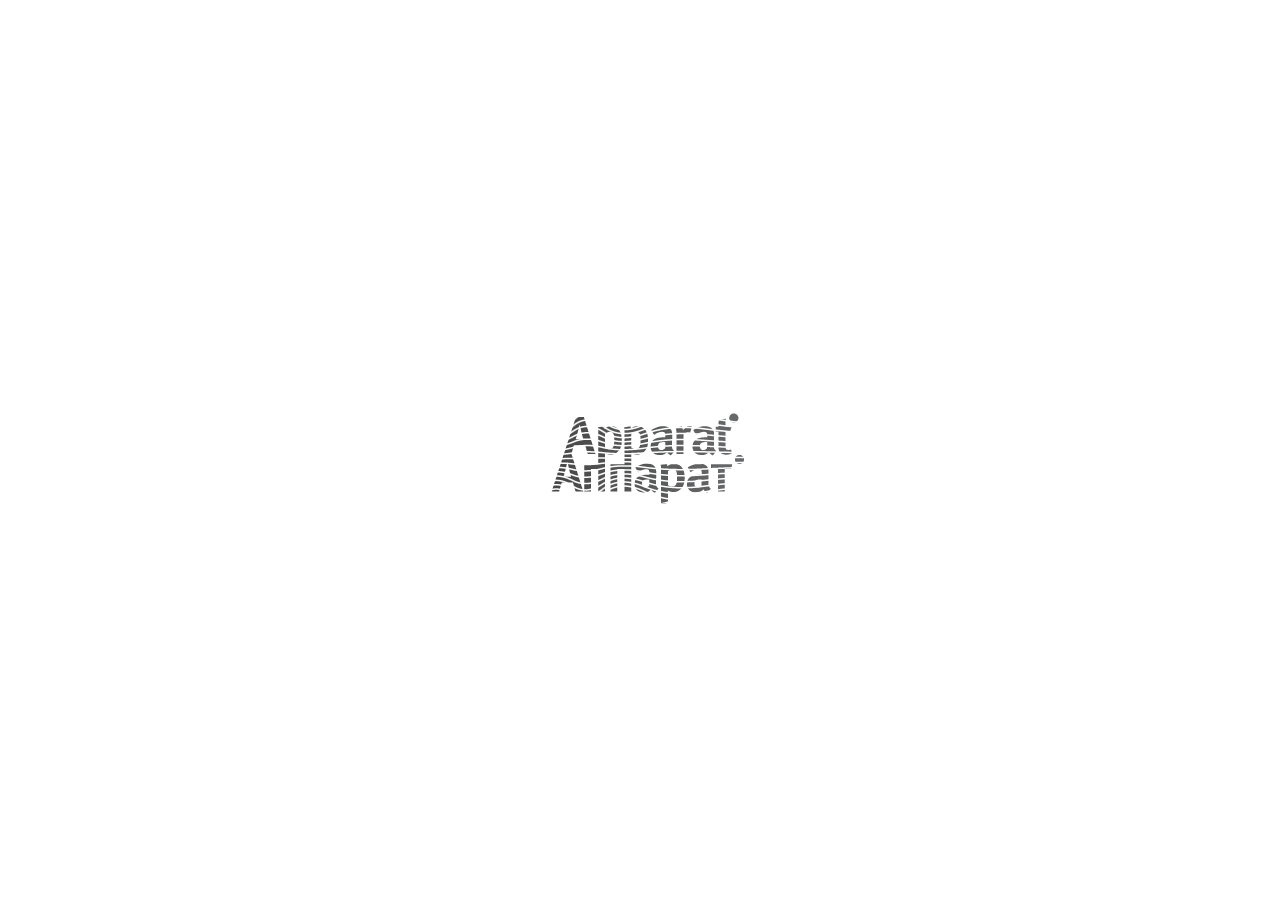
<file: index.html>
<!DOCTYPE HTML>
<html lang="en-US">
<head>
	<meta charset="UTF-8">
	<title>Apparat Bureau on GitHub</title>
	<link rel="stylesheet" href="css/layout.css" media="all" />      
</head>
<body>
	<div id="b-logo">
		<a href="http://apparat.ws" title=""><img src="i/apparatLogo.png" title="Дизайн-бюро «Аппарат». Простота&nbsp;—&nbsp;залог успеха" alt="Аппарат"></a>
	</div>
	
	<script charset="utf-8" src="js/jquery.min.js"></script>
	<script charset="utf-8">
	var lTimer,
		logo = $('#b-logo');
	function centerLogo() {
		var wh = $(document).height(),
			ww = $(document).width(),
			lh = logo.height(),
			lw = logo.width();
		logo.css({'left':((ww-lw)/2), 'top':(wh-lh)/2});
		}	
	function moveLogoBack(){
		var logoBackX = logo.css('background-position');
		console.log(logoBackX);
		logoBackX = logoBackX.split(' ');
		logoBackX = parseFloat(logoBackX[0].substring(0, logoBackX[0].length - 1));
		logoBackX += 0.25;
		logo.css('background-position', logoBackX + '% -1px');
		lTimer = setTimeout(function(){moveLogoBack();}, 100);
	}
	function logoStart(){
		lTimer = setTimeout(function(){moveLogoBack()}, 100);
	}
	$(document).ready(function(){
		centerLogo();
		logoStart();
		$(window).resize(function(){
			centerLogo();
		});
	});
	</script>
	
</body>
</html>
</file>
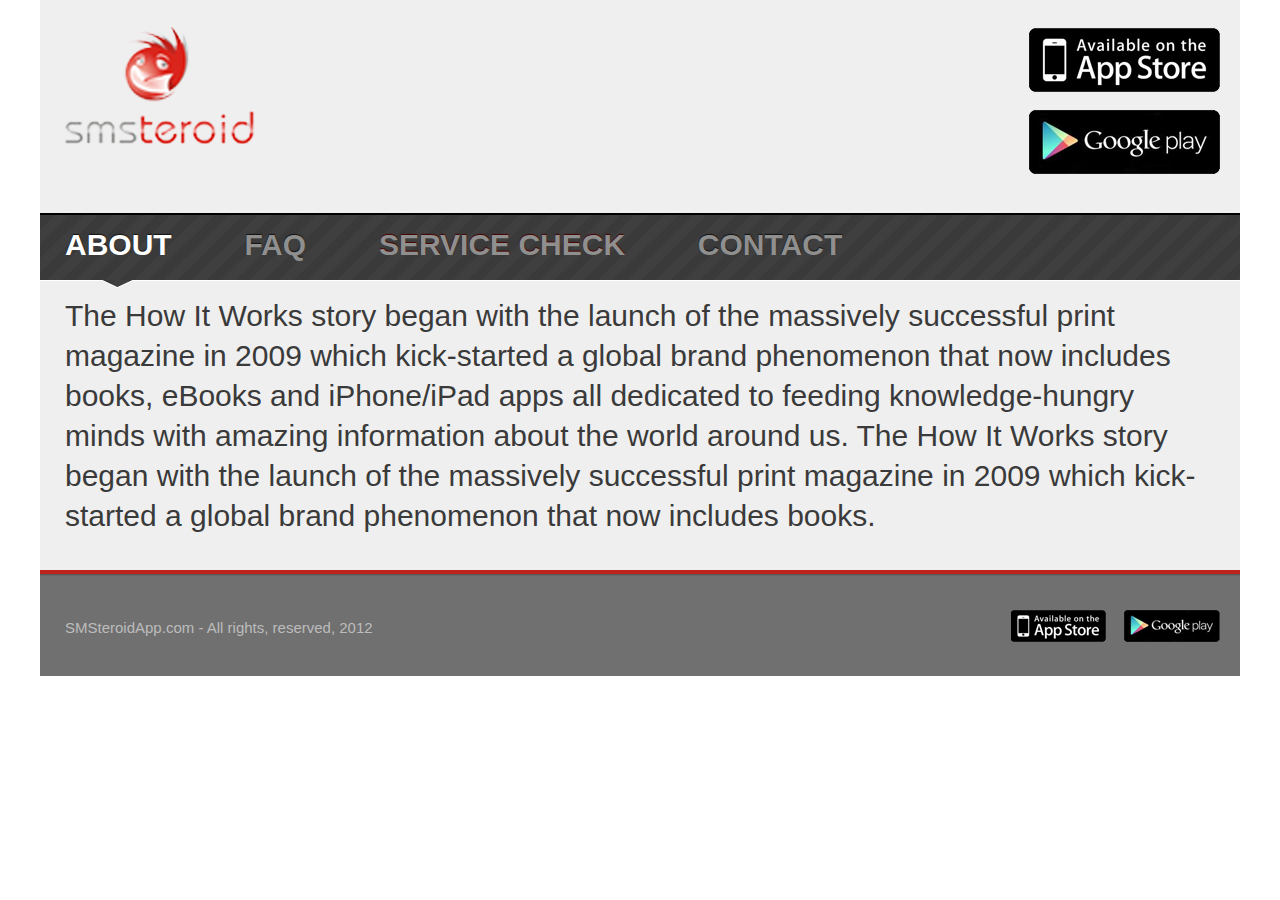
<file: smsteroid/index.html>
<!DOCTYPE HTML>
	<!--[if lt IE 7 ]> <html lang="en" class="no-js ie6"> <![endif]-->
	<!--[if IE 7 ]>    <html lang="en" class="no-js ie7"> <![endif]-->
	<!--[if IE 8 ]>    <html lang="en" class="no-js ie8"> <![endif]-->
	<!--[if IE 9 ]>    <html lang="en" class="no-js ie9"> <![endif]-->
	<!--[if (gt IE 9)|!(IE)]><!--><html lang="en" class="no-js"><!--<![endif]-->
<head>
	<meta charset="utf-8" />
	<meta http-equiv="X-UA-Compatible" content="IE=edge,chrome=1" />
	<meta name="description" content="" />
	<meta name="author" content="" />
	<meta name="viewport" content="width=device-width, initial-scale=1.0">

	<title>SMS Teroid - About</title>
    
    <link rel="stylesheet" href="css/reset.css" media="all" />
    <link rel="stylesheet" href="css/selects.css" media="all" />   
	<link rel="stylesheet" href="css/layout.css" media="all" />       
	<link rel="stylesheet" href="css/typography.css" media="all" />
	

	<link rel="shortcut icon" type="image/x-icon" href="favicon.ico" />
	<link rel="apple-touch-icon" href="touch-icon-iphone.png" />
	<link rel="apple-touch-icon" sizes="72x72" href="touch-icon-ipad.png" />
	<link rel="apple-touch-icon" sizes="114x114" href="touch-icon-iphone4.png" />

	<script src="js/html5.js"></script>

</head>

<body>
  <div id="b-wrapper">
  		<div id="b-layout">
  			<header class="b-header">
  				<div class="b-logo">
  					<img class="b-logo__img" src="i/logo.png" alt="Logo" />
  				</div>
  				<a class="b-header__appStoreBtn" href="#" title=""></a>
  				<a class="b-header__googlePlayBtn" href="#" title=""></a>
  			</header><!-- /end .b-header -->
  			<nav class="b-mainNav">
  				<ul class="b-mainNav__list">
  					<li class="b-mainNav-list_item m-active_item" data-page="about">
  						<a class="b-mainNav-list_link" href="#" title="">ABOUT</a>
  						<i class="b-mainNav-active_corner"></i>
  					</li>
  					<li class="b-mainNav-list_item" data-page="faq">
  						<a class="b-mainNav-list_link" href="#" title="">FAQ</a>
  						<i class="b-mainNav-active_corner"></i>
  					</li>
  					<li class="b-mainNav-list_item" data-page="service">
  						<a class="b-mainNav-list_link m-serviceCheck_link" href="#" title="">SERVICE CHECK</a>
  						<i class="b-mainNav-active_corner"></i>
  					</li>
  					<li class="b-mainNav-list_item" data-page="contact">
  						<a class="b-mainNav-list_link" href="#" title="">CONTACT</a>
  						<i class="b-mainNav-active_corner"></i>
  					</li>
  				</ul>
  			</nav><!-- /end .b-mainNav -->
  			<section class="b-mainContent">
  				<div class="b-aboutContainer m-mainContent_containers">
  					<p class="b-aboutContainer_text">The How It Works story began with the launch of the massively successful print magazine in 2009 which kick-started a global brand phenomenon that now includes books, eBooks and iPhone/iPad apps all dedicated to feeding knowledge-hungry minds with amazing information about the world around us. The How It Works story began with the launch of the massively successful print magazine in 2009 which kick-started a global brand phenomenon that now includes books.</p>
  				</div><!-- /end .b-aboutContainer -->
  				
	            <div class="b-faqContainer m-mainContent_containers">
	                <a class="b-faqContainer__link" href="" title="">How it works?</a>
	                <div class="m-clear"></div>
	                <p class="b-faqContainer_text">The How It Works story began with the launch of the massively successful print magazine in 2009 which kick-started a global brand phenomenon that now includes books, eBooks and iPhone/iPad apps all dedicated to feeding knowledge-hungry minds with amazing information about the world around us.</p>
	                
	                <a class="b-faqContainer__link" href="" title="">Can I pay?</a>
	                <div class="m-clear"></div>
	                <p class="b-faqContainer_text">The How It Works story began with the launch of the massively successful print magazine in 2009 which kick-started a global brand phenomenon that now includes books, eBooks and iPhone/iPad apps all dedicated to feeding knowledge-hungry minds with amazing information about the world around us.</p>
	                
	                <a class="b-faqContainer__link" href="" title="">Who is who?</a>
	                <div class="m-clear"></div>
	                <p class="b-faqContainer_text">The How It Works story began with the launch of the massively successful print magazine in 2009 which kick-started a global brand phenomenon that now includes books, eBooks and iPhone/iPad apps all dedicated to feeding knowledge-hungry minds with amazing information about the world around us.</p>
	                
	                <a class="b-faqContainer__link" href="" title="">Can I pay?</a>
	                <div class="m-clear"></div>
	                <p class="b-faqContainer_text">The How It Works story began with the launch of the massively successful print magazine in 2009 which kick-started a global brand phenomenon that now includes books, eBooks and iPhone/iPad apps all dedicated to feeding knowledge-hungry minds with amazing information about the world around us.</p>
	                
	                <a class="b-faqContainer__link" href="" title="">Who is who?</a>
	                <div class="m-clear"></div>
	                <p class="b-faqContainer_text">The How It Works story began with the launch of the massively successful print magazine in 2009 which kick-started a global brand phenomenon that now includes books, eBooks and iPhone/iPad apps all dedicated to feeding knowledge-hungry minds with amazing information about the world around us.</p>
	            </div><!-- /end .b-faqContainer -->
	            
	            <form class="b-contactsContainer m-mainContent_containers" action="" method="post">
	                <p class="b-contacts__name">
	                 <label class="b-contacts__label" for="name">NAME</label>
	                 <input class="b-contacts__input" id="name" type="text" name="name" />
	                </p>
	                <p class="b-contacts__email">
	                 <label class="b-contacts__label" for="email">EMAIL</label>
	                 <input class="b-contacts__input m-error_input" id="email" type="email" name="name" />
	                </p>
	                <p class="b-contacts__subject">
	                 <label class="b-contacts__label" for="subject">SUBJECT</label>
	                 <input class="b-contacts__input" id="subject" type="text" name="name" />
	                </p>
	                <p class="b-contacts__message">
	                 <label class="b-contacts__label" for="message">MESSAGE</label>
	                 <input class="b-contacts__input" id="message" type="text" name="name" />
	                </p>
	                <a class="b-sendContacts__btn" href="#" title="">SEND</a>
	            </form><!-- /end .b-serviceCheckContainer -->
	            
	            <div class="b-serviceCheckContainer m-mainContent_containers">
	                <label class="registerSms__label">Can I register for SMS service in:</label>
	                
	                <div class="b-select-container">
	                	<p class="b-registerSms__select">
		                  <select id="registerSms" name="test" class="select">
		                    <option selected="selected">RUSSIA (+7)</option>
		                    <option>RUSSIA (+7)</option>
		                    <option>RUSSIA (+7)</option>
		                    <option>RUSSIA (+7)</option>
		                    <option>RUSSIA (+3)</option>
		                    <option>RUSSIA (+7)</option>
		                    <option>RUSSIA (+7)</option>
		                    <option>RUSSIA (+7)</option>
		                    <option>RUSSIA (+6)</option>
		                    <option>RUSSIA (+7)</option>
		                    <option>RUSSIA (+7)</option>
		                    <option>RUSSIA (+6)</option>
		                    <option>RUSSIA (+7)</option>
		                    <option>RUSSIA (+8)</option>
		                    <option>RUSSIA (+7)</option>
		                  </select>
		                </p><!-- /end .b-registerSms__select -->
		                <p class="b-registerSms">
		                  <select id="b-registerSms" class="register_select">
		                    <option>RUSSIA (+7)</option>
		                    <option>RUSSIA (+7)</option>
		                    <option>RUSSIA (+7)</option>
		                    <option>RUSSIA (+7)</option>
		                    <option>RUSSIA (+7)</option>
		                    <option>RUSSIA (+7)</option>
		                    <option>RUSSIA (+7)</option>
		                    <option>RUSSIA (+7)</option>
		                    <option>RUSSIA (+7)</option>
		                    <option>RUSSIA (+7)</option>
		                    <option>RUSSIA (+7)</option>
		                  </select>
		                </p><!-- /end .b-registerSms__select -->
		                
		                <div class="b-available-yes">
		                  <i class="b-available-yes__corner"></i>
		                  <span class="b-available-yes__text" >Yes</span>
		                </div>
	                </div><!-- /end .b-select-container -->
	                
	                <label class="b-sendSms__label disabled">Can I send SMS to:</label>
	                
	                <div class="b-select-container">
	                	<p class="b-sendSms__select">
		                  <select id="sendSms" class="select disabled">
		                    <option selected="selected" value="">GERMANY (+49)</option>
		                    <option>GERMANY (+49)</option>
		                    <option>GERMANY (+49)</option>
		                    <option>GERMANY (+49)</option>
		                    <option>GERMANY (+49)</option>
		                    <option>GERMANY (+49)</option>
		                  </select>
		                </p><!-- /end .b-registerSms__select -->
		                 <p class="b-sendSms">
		                  <select id="b-sendSms" class="b-sendSms_select" disabled="disabled">
		                    <option selected="selected" value="">GERMANY (+49)</option>
		                    <option>GERMANY (+49)</option>
		                    <option>GERMANY (+49)</option>
		                    <option>GERMANY (+49)</option>
		                    <option>GERMANY (+49)</option>
		                    <option>GERMANY (+49)</option>
		                  </select>
		                </p><!-- /end .b-registerSms__select -->
		                
		                <div class="b-available-no">
		                  <i class="b-available-no__corner"></i>
		                  <span class="b-available-no__text" >Not available</span>
		                </div>
	                </div><!-- /end .b-select-container -->
	            </div><!-- /end .b-serviceCheckContainer -->
  			</section><!-- /end .b-mainContent -->
  			
  			<footer class="b-footer">
  				<p class="b-copyright">SMSteroidApp.com - All rights, reserved, 2012</p>
  				<a class="b-footer__appStoreBtn" href="#" title=""></a>
  				<a class="b-footer__googlePlayBtn" href="#" title=""></a>
  			</footer><!-- /end .b-footer -->
  		</div><!-- /end #b-layout -->
  </div><!-- /end #b-wrapper -->
	      
	<script src="js/jquery.min.js"></script>
    <script src="js/selects.js"></script>
    <script src="js/jsScroll.js"></script>
	<script src="js/common.js"></script>

	<!--[if lt IE 9]>
		<script src="js/css3-mediaqueries.js"></script>
		<script src="js/pie.js"></script>
	<![endif]-->
	
	<script>
	  $(document).ready(function(){
	    $('#registerSms').change(function() {
	      alert($(this).val());
	    });
	  });
	</script>
	

</body>
</html>
</file>
<file: css/layout.css>
#b-logo {
	background:transparent url(../i/logoback.png) 0 -1px repeat-x;
	overflow:hidden;
	width:194px;
	height:91px;
	position:relative;
	}
</file>
<file: smsteroid/css/selects.css>
.selectArea, .center_a, .selectArea .left, .scrollbar-up, .scrollbar-down, .scrollbar-handle {
background: url(../i/desktop_selects.png) 0 0 no-repeat;
/*background-size: cover;*/
}
.selectArea {
	position: relative;
	height:38px !important;
	background-position: 0 0;
	}
.selectArea input {
	position: absolute;
	top: 10px;
	left: 2px;
	padding: 0 0 0 7px !important;
	width: 70% !important;
	height: 100% !important;
	height: auto !important;
	border: none !important;
	background: none !important;
	color: black !important;
	font-size: 1.5em !important;
	font-weight: bold;
	cursor: pointer;
	}
.center_a {
	position: absolute;
	top: 0;
	right: 0;
	width: 100% !important;
	height: 100%;
	background-position: 0 0;
	cursor: pointer;
	}
* html .center_a {
	right: -1px;
	overflow: hidden;
	}
.selectArea .optionsDivInvisible, .selectArea .optionsDivVisible {
	position:absolute !important;
	top: 38px !important;
	left: 0px !important;
	z-index:200;
	overflow: hidden;
	margin: 0 !important;
	width: 100% !important;
	border-bottom: 1px solid #000;
	background: #fff !important;
	text-align: left;
	}
.optionsDivVisible {display:block;}
.selectArea .optionsDivInvisible span {
	float: none !important;
	display: block;
	margin:0 !important;
	padding: 4px 0 !important;
	height: 20px;
	border-right: 1px solid #000 !important;
	border-left: 1px solid #000 !important;
	background: none;
	color: #333 !important; 
	text-indent: 13px;
	font-size: 1.3em !important;
	line-height:1.3em !important;
	cursor: pointer;
	}
.selectArea .scrollbar-container span {margin-left: -5px !important;}
.selectArea .optionsDivInvisible span:hover {
	background: #414141; 
	color: #fff !important; 
	}
.selectArea .optionsDivInvisible span.over {
	background: #414141;
	color: #fff !important;
	}
.scrollbar-container {
	position: relative !important;
	float: none !important;
	clear: none !important;
	display: block !important;
	overflow: hidden;
	margin: 0 !important;
	padding: 0 !important;
	width: auto !important;
	height: 143px;
	border-right: 1px solid #000 !important;
	border-left: 1px solid #000 !important;
	}
* html .scrollbar-container {width: 100% !important;}
.scrollbar-up, .scrollbar-down {
	position: absolute !important;
	top: 0;
	right: 0;
	left: auto;
	z-index: 40;
	overflow: hidden;
	margin: 0 !important;
	padding: 0 !important;
	width: 15px;
	height: 13px;
	background-position: 0 -67px;
	cursor: pointer;
	}
.scrollbar-down {
	top: auto;
	bottom: 0;
	background-position: 0 -54px;
	}
.scrollbar-track {
	position: absolute !important;
	top: 13px;
	right: 0;
	z-index: 30;
	margin: 0 !important;
	padding: 0 !important;
	width: 15px;
	height: 117px;
	background: #f3f3f3;
	}
* html .scrollbar-track, * html .scrollbar-up, * html .scrollbar-down {right: 0px;}
.scrollbar-handle {
	position: absolute !important;
	top: 0;
	right: 0;
	display: block;
	overflow: hidden;
	margin: 0 !important;
	width: 15px;
	height: 27px;
	background-position: 0 -80px;
	cursor: pointer;
	}
.container2 {
	position: static !important;
	clear: none !important;
	margin: 0 !important;
	padding: 0 !important;
	width: 100% !important;
	height: 103px;
	}
.scroller-container {
	position: absolute !important;
	top: 0;
	left: 0;
	z-index: 20;
	display: block !important;
	margin: 0 !important;
	padding: 0 !important;
	width: 100% !important;
	}
.selectArea .optionsDivInvisible .scroller-container span {border: none !important;}
</file>
<file: smsteroid/css/layout.css>
/* Modifiers
____________________________________________*/
.m-clear {
  clear: both;
  margin-bottom: 10px;
}
.disabled {
  opacity: 0.2;
  -moz-opacity: 0.2;
  filter: alpha(opacity=20);
}
.m-mainContent_containers {
  display: none;
}
.m-error_input {
  background: url("../i/error_input.png") 100% 100% no-repeat !important;
  background-size: 100% 100% !important;
}
/* =Modifiers
____________________________________________*/
/* Common
____________________________________________*/
html,
body,
#b-wrapper {
  height: 100%;
}
body > #b-wrapper {
  height: auto;
  min-height: 100%;
}
#b-wrapper {
  max-width: 1200px;
  min-width: 320px;
  margin: 0 auto;
}
#b-layout {
  width: 100%;
  height: 1%;
  overflow: hidden;
}
/* =Common
____________________________________________*/
/* Header
____________________________________________*/
.b-header {
  background: #efefef;
  height: 103px;
  padding: 0px 10px;
  overflow: hidden;
  position: relative;
}
.b-logo {
  width: 95px;
  height: 58px;
  margin-top: 20px;
  float: left;
}
.b-logo__img {
  width: 95px;
  height: 58px;
}
.b-header__appStoreBtn,
.b-header__googlePlayBtn {
  position: absolute;
  right: 10px;
  width: 95px;
  height: 32px;
  display: block;
}
.b-header__appStoreBtn {
  top: 14px;
  background: url("../i/appBtn.png") 100% 100% no-repeat;
  background-size: cover;
}
.b-header__googlePlayBtn {
  background: url("../i/googlePlayBtn.png") 100% 100% no-repeat;
  background-size: cover;
  top: 55px;
}
/* =Header
____________________________________________*/
/* Main Navigation
____________________________________________*/
.b-mainNav {
  border-top: 1px solid black;
  border-bottom: 1px solid white;
  height: 53px;
  background: url("../i/mainNavBg.png") 0 0 repeat-x;
}
.b-mainNav__list {
  height: 100%;
  width: 100%;
}
.b-mainNav-list_item {
  display: -moz-inline-stack;
  display: inline-block;
  vertical-align: top;
  zoom: 1;
  *display: inline;
  text-align: center;
  padding: 0px 10px;
  position: relative;
  height: 100%;
  margin-right: 0px;
}
.b-mainNav__list .b-mainNav-list_item:last-child {
  margin-right: 0;
}
.b-mainNav-list_link {
  display: block;
  width: 100%;
  height: 100%;
}
.b-mainNav-active_corner {
  display: none;
  width: 16px;
  height: 4px;
  position: absolute;
  bottom: -4px;
  left: 50%;
  margin-left: -8px;
  background: url("../i/mainNav_corner.png") 100% 100% no-repeat;
  background-size: cover;
}
.m-active_item .b-mainNav-active_corner {
  display: block;
}
/* =Main Navigation
____________________________________________*/
/* Main Content
____________________________________________*/
.b-mainContent {
  background: #efefef;
  padding: 0px 10px;
}
.b-aboutContainer {
  padding: 15px 0px 34px 0px;
}
.b-faqContainer {
  padding: 17px 0px 16px 0px;
}
.b-faqContainer_text {
  margin: 0 9px 11px 9px;
  display: none;
}
.b-serviceCheckContainer {
  display: block !important;
  padding: 38px 0px 45px 0px;
  position: absolute !important;
  visibility: hidden;
  top: 0;
  left: 0;
}
.b-registerSms__select,
.b-sendSms__select {
  width: 196px;
  height: 38px;
  display: none;
}
.b-registerSms,
.b-sendSms {
  width: 196px;
  height: 38px;
}
.b-registerSms {
  margin-bottom: 55px;
}
.b-select-container {
  position: relative;
}
.register_select,
.b-sendSms_select {
  width: 100%;
  -webkit-appearance: none;
  height: 38px;
  background: url("../i/selects.png") 100% 100% no-repeat;
  background-size: cover;
  padding-left: 5px;
}
.b-registerSms__select {
  margin-bottom: 55px;
}
.registerSms__label,
.b-sendSms__label {
  display: block;
  margin-bottom: 10px;
}
.b-available-yes,
.b-available-no {
  position: absolute;
  right: -10px;
  width: 70px;
  padding-left: 2px;
}
.b-available-yes {
  top: 0px;
  height: 37px;
  background: url("../i/service_available_yesBg.png") 0 0 repeat-x;
}
.b-available-no {
  top: 0px;
  height: 37px;
  background: url("../i/service_available_noBg.png") 0 0 repeat-x;
}
.b-available-yes__corner,
.b-available-no__corner {
  display: block;
  position: absolute;
  top: 0;
  left: -10px;
  width: 10px;
  height: 37px;
}
.b-available-yes__corner {
  background: url("../i/service_available_yes_corner.png") 100% 100% no-repeat;
  background-size: cover;
}
.b-available-no__corner {
  background: url("../i/service_available_no_corner.png") 100% 100% no-repeat;
  background-size: cover;
}
.b-available-no__text {
  position: relative;
  top: 1px;
}
.b-contactsContainer {
  padding: 22px 0px 16px 0px;
  width: 100%;
}
.b-contactsContainer p {
  overflow: hidden;
  margin-bottom: 9px;
  position: relative;
}
.b-contacts__label {
  width: 75px;
  position: absolute;
  left: 0;
  top: 0;
}
.b-contacts__input {
  background: url("../i/contactBg_input.png") 100% 100% no-repeat;
  background-size: 100% 100%;
  width: 206px;
  height: 38px;
  padding: 0px 10px !important;
  margin: 0 0 0 78px;
}
.b-sendContacts__btn {
  display: block;
  width: 100%;
  margin: 0 auto;
  height: 38px;
  text-align: center;
  background: url("../i/sendBtn_bg.png") 0 0 repeat-x;
  border-right: 1px solid #7c0700;
  border-left: 1px solid #7c0700;
  -webkit-border-radius: 5px;
  -moz-border-radius: 5px;
  border-radius: 5px;
  margin-top: 14px;
}
/* =Main Content
____________________________________________*/
/* Footer
____________________________________________*/
.b-footer {
  border-top: 2px solid #bd231c;
  height: 51px;
  background: #707070 url("../i/footer_shadow.png") 0px 0px repeat-x;
  padding: 0 10px;
  position: relative;
  overflow: hidden;
}
.b-copyright {
  float: left;
}
.b-footer__appStoreBtn,
.b-footer__googlePlayBtn {
  width: 48px;
  height: 16px;
  position: absolute;
  top: 18px;
}
.b-footer__appStoreBtn {
  right: 68px;
  background: url("../i/footer_appBtn.png") 100% 100% no-repeat;
  background-size: cover;
}
.b-footer__googlePlayBtn {
  right: 10px;
  background: url("../i/footer_googlePlayBtn.png") 100% 100% no-repeat;
  background-size: cover;
}
/* =Footer
____________________________________________*/
/* Media Queries
____________________________________________*/
@media all and (min-width: 960px) {
  .b-header {
    height: 213px;
    padding: 0px 25px;
  }
  .b-logo,
  .b-logo__img {
    width: 190px;
    height: 117px;
  }
  .b-logo {
    margin-top: 27px;
  }
  .b-header__appStoreBtn,
  .b-header__googlePlayBtn {
    right: 20px;
    width: 191px;
    height: 64px;
  }
  .b-header__appStoreBtn {
    top: 28px;
  }
  .b-header__googlePlayBtn {
    top: 110px;
  }
  .b-mainNav {
    border-top: 2px solid black;
    height: 65px;
    background: url("../i/desktop_mainNavBg.png") 0 0 repeat-x;
  }
  .b-mainNav-active_corner {
    display: none;
    width: 32px;
    height: 8px;
    bottom: -8px;
    margin-left: -16px;
    background: url("../i/mainNav_corner.png") 0 0 no-repeat;
  }
  .b-mainNav-list_item {
    padding: 0px 25px;
    margin-right: 20px;
  }
  .b-mainNav-list_link {
    font-size: 30px !important;
    line-height: 60px !important;
  }
  .b-mainContent {
    padding: 0px 25px;
  }
  .b-serviceCheckContainer {
    padding: 45px 0px 90px 0px;
    position: relative;
  }
  .b-registerSms__select {
    margin-bottom: 61px;
  }
  .b-available-yes,
  .b-available-no {
    right: -25px;
    width: 188px;
    padding-left: 4px;
  }
  .b-available-yes {
    top: 0;
    height: 54px;
    background: url("../i/desktop_service_available_yesBg.png") 0 0 repeat-x;
  }
  .b-available-no {
    top: 0;
    height: 74px;
    background: url("../i/desktop_service_available_noBg.png") 0 0 repeat-x;
    width: 168px !important;
    padding-right: 20px;
  }
  .b-available-yes__corner,
  .b-available-no__corner {
    left: -21px;
    width: 21px;
  }
  .b-available-yes__corner {
    background: url("../i/desktop_service_available_yes_corner.png") 0 0 no-repeat;
    height: 54px;
  }
  .b-available-no__corner {
    background: url("../i/desktop_service_available_no_corner.png") 0 0 no-repeat;
    height: 74px;
  }
  .b-available-no__text {
    position: relative;
    top: 4px;
    line-height: 30px !important;
  }
  .b-available-yes__text,
  .b-available-no__text {
    font-size: 30px !important;
  }
  .b-available-yes__text {
    line-height: 1.7em !important;
  }
  .registerSms__label,
  .b-sendSms__label {
    font-size: 30px !important;
    margin-bottom: 20px;
  }
  .b-registerSms__select,
  .b-sendSms__select {
    width: 702px;
    height: 54px;
    display: block;
  }
  .selectArea {
    height: 54px !important;
    display: block !important;
  }
  .selectArea .optionsDivInvisible,
  .selectArea .optionsDivVisible {
    top: 54px !important;
  }
  .selectArea input {
    font-size: 24px !important;
  }
  .b-footer {
    border-top: 4px solid #BD231C;
    height: 102px;
    padding: 0 25px;
  }
  .b-copyright {
    font-size: 15px !important;
    line-height: 108px !important;
  }
  .b-footer__appStoreBtn,
  .b-footer__googlePlayBtn {
    width: 96px;
    height: 32px;
    top: 36px;
  }
  .b-footer__appStoreBtn {
    right: 133px;
    background: url("../i/footer_appBtn.png") 0 0 no-repeat;
  }
  .b-footer__googlePlayBtn {
    right: 20px;
    background: url("../i/footer_googlePlayBtn.png") 0 0 no-repeat;
  }
  .b-contactsContainer {
    padding: 44px 0px 32px 0px;
    width: 60%;
    margin: 0 auto;
  }
  .b-contactsContainer p {
    margin-bottom: 18px;
  }
  .b-contacts__label {
    width: 135px;
    font-size: 28px !important;
    line-height: 74px !important;
  }
  .b-contacts__input {
    background: url("../i/contactBg_input.png") 0 0 no-repeat;
    background-size: !important;
    margin: 0 0 0 150px;
    width: 432px;
    height: 76px;
    line-height: 76px;
    padding: 0px 10px !important;
    font-size: 28px !important;
  }
  .b-sendContacts__btn {
    display: block;
    width: 100%;
    height: 76px;
    background: url("../i/desktop_sendBtn_bg.png") 0 0 repeat-x;
    margin-top: 28px;
    font-size: 48px !important;
    line-height: 72px !important;
  }
  .b-aboutContainer_text {
    font-size: 30px !important;
    line-height: 40px !important;
  }
  .m-clear {
    margin-bottom: 20px;
  }
  .b-faqContainer__link {
    font-size: 30px !important;
  }
  .b-faqContainer_text {
    font-size: 24px !important;
    line-height: 30px !important;
    margin: 0 18px 22px 18px;
  }
  .b-registerSms,
  .b-sendSms {
    width: 196px;
    height: 38px;
    display: none;
  }
  .m-error_input {
    background: url("../i/error_input.png") 0 0 no-repeat !important;
  }
}
body {
  transition: all .9s linear;
  -o-transition: all .9s linear;
  -moz-transition: all .9s linear;
  -webkit-transition: all .9s linear;
}
/* =Media Queries
____________________________________________*/
/* Styles For IE
____________________________________________*/
.ie7 .b-sendContacts__btn,
.ie8 .b-sendContacts__btn {
  position: relative;
}
/* =Styles For IE
____________________________________________*/
</file>
<file: smsteroid/css/typography.css>
/* typography.css
   Sets up some sensible default typography.
____________________________________________*/
/**Not Standart Fonts**/
/**=Not Standart Fonts**/
/* Default font settings */
body {
  font: 62.5% 'Tahoma', sans-serif;
}
/* Headings
____________________________________________*/
/* =Headings
____________________________________________*/
/* Tables
____________________________________________*/
/* =Tables
____________________________________________*/
/* Text elements
____________________________________________*/
/* =Text elements
____________________________________________*/
/* Main Navigation
____________________________________________*/
.b-mainNav-list_link {
  font-size: 12px;
  color: #8f8f8f;
  font-weight: bold;
  text-decoration: none;
  line-height: 53px;
  text-shadow: #121212 0px -1px 1px;
}
.m-serviceCheck_link {
  text-shadow: #480200 0px -1px 1px;
}
.m-active_item a {
  color: white;
}
.m-error_input {
  color: #d9251c;
}
/* =Main Navigation
____________________________________________*/
/* Main Content
____________________________________________*/
.b-aboutContainer_text {
  font-size: 15px;
  line-height: 20px;
  color: #3a3a3a;
}
.b-faqContainer__link {
  font-size: 15px;
  line-height: 20px;
  text-decoration: none;
  border-bottom: 1px dashed;
  color: #1f85bf;
}
.b-faqContainer_text {
  font-size: 12px;
  line-height: 15px;
  color: #3a3a3a;
}
.registerSms__label,
.b-sendSms__label {
  font-size: 15px;
  color: #5b5b5b;
}
.b-available-yes__text,
.b-available-no__text {
  font-size: 15px;
  font-style: italic;
}
.b-available-yes__text {
  color: #536e09;
  line-height: 33px;
}
.b-available-no__text {
  color: white;
  line-height: 15px;
}
.b-contacts__label {
  font-size: 14px;
  color: #5b5b5b;
  font-weight: bold;
  line-height: 37px;
}
.b-sendContacts__btn {
  text-decoration: none;
  font-size: 24px;
  color: white;
  font-weight: bold;
  line-height: 36px;
  text-shadow: #480200 0px 1px -1px;
}
.b-contacts__input,
.register_select,
.b-sendSms_select {
  font-size: 14px;
  font-weight: bold;
}
/* =Main Content
____________________________________________*/
/* Footer
____________________________________________*/
.b-copyright {
  font-size: 8px;
  line-height: 52px;
  color: #bcbcbc;
}
/* =Footer
____________________________________________*/
</file>
